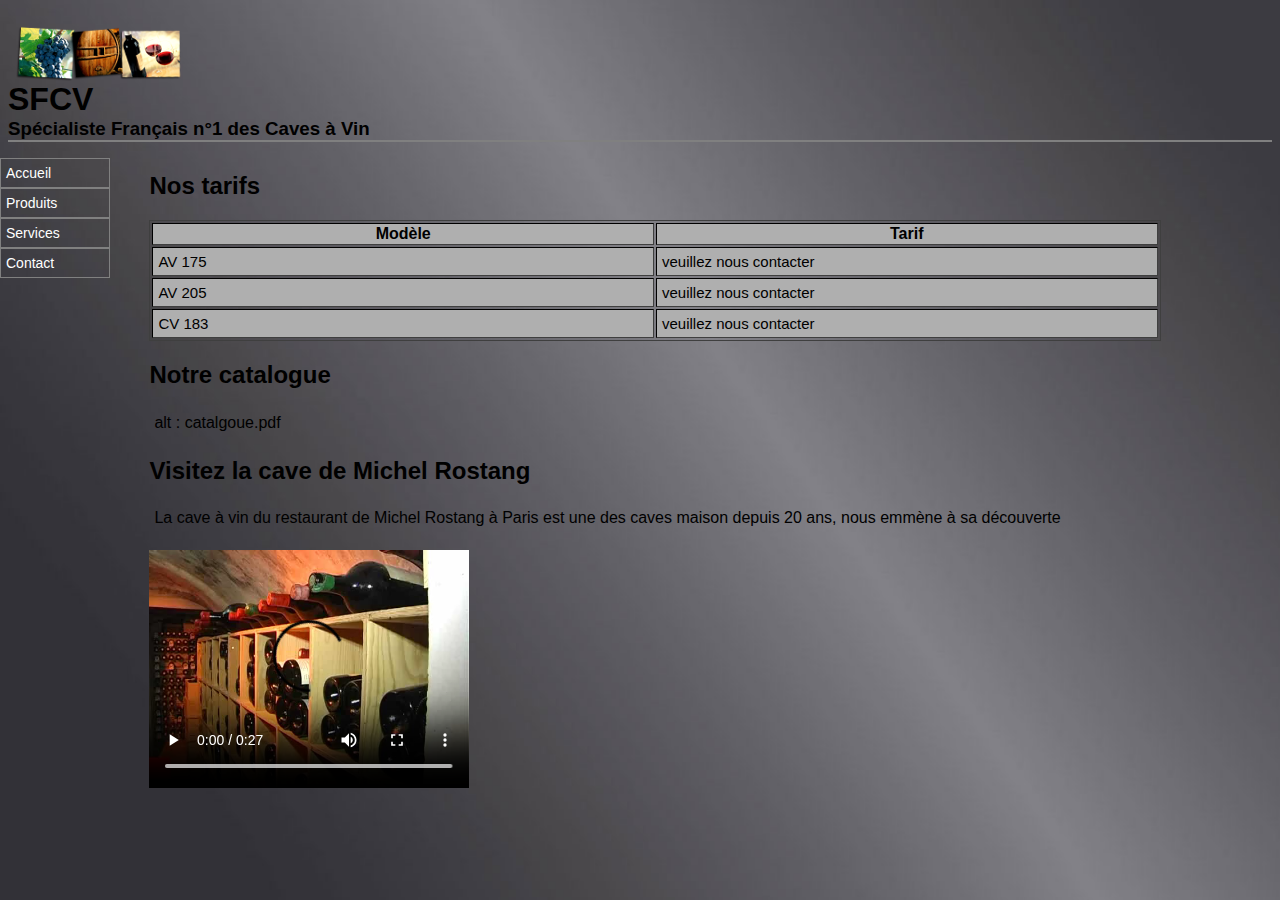
<file: service.html>
‌<!DOCTYPE html>
<html lang="fr"><head>
      <meta charset="utf-8">
        <link rel="stylesheet" href="stylesheet2.css" type="text/css">
      <title>SFCV : Spécialiste Français n°1 des Caves à Vin</title>
   </head>
   <body>
      <header>
      <img src="image_logo.png" alt="">
      <h1>SFCV</h1>
      <h3>Spécialiste Français n°1 des Caves à Vin</h3>
      </header>
      <hr>
      <nav>
      <ul>
         <li><a href="index.html">Accueil</a></li>
         <li><a href="produits.html">Produits</a></li>
         <li><a href="services.html">Services</a></li>
         <li><a href="contact.html">Contact</a></li>
      </ul>
      </nav>
      <article>
      <h2>Nos tarifs</h2>
        <table border="1">
  <tr>
    <th>Modèle</th>
    <th>Tarif</th>
  </tr>
  <tr>
    <td>AV 175</td>
    <td>veuillez nous contacter</td>
  </tr>
  <tr>
    <td>AV 205</td>
    <td>veuillez nous contacter</td>
  </tr>
  <tr>
    <td>CV 183</td>
    <td>veuillez nous contacter</td>
  </tr>
</table>

      <h2>Notre catalogue</h2>
      <p>alt : catalgoue.pdf</p>

      <h2>Visitez la cave de Michel Rostang</h2>
      <p>La cave à vin du restaurant de Michel Rostang à Paris est une des caves maison depuis 20 ans, nous emmène à sa découverte</p>
      <video width="320" height="240" controls>
         <source src="visite.mp4" type="video/mp4">
         <source src="visite.mp4" type="video/ogg">
        Your browser does not support the video tag.
      </video>
</file>
<file: stylesheet2.css>
‌/* Feuille de style de niveau 1 */

/* Structure */

body 
{ 
   margin: 10px;
   padding: 0px;   
}
header
{ 
   height: auto;
}
header img.logo
{ 
   float: left;
   margin: 0px 0px 10px 0px;
   padding: 0px 0px 0px 0px;
   /*position:absolute;
   z-index: -1;*/
}
header h1
{
   margin: 0px 0px 0px 0px;
}
header h2
{
   padding-left: 5px;
}
header h3
{
   margin: 0px 0px 0px 0px;
}
div#titre
{ 
   height: 52px;
   margin: 0px 0px 0px 0px;
   padding: 5px 0px 5px 0px;   
}
div#titre img.logo_titre
{ 
   float: left;
   margin: 0px 0px 0px 0px;
   padding: 0px 0px 0px 0px;   
}
nav
{ 
   float: left;
   margin: 0px 0px 0px 0px;
   padding: 0px 0px 0px 0px;
   width: 10%;
}
nav ul
{ 
   width: 100%;
}
nav li 
{
   margin-left: -3em;
   margin-right: 4em;
   padding: 5px 0px 5px 0px;
   border: 1px solid gray;
}
nav a 
{ 
   padding: 5px 35px 5px 5px;
}
article
{ 
   float: left;
   margin: 10px 0px 10px 0px;
   padding: 0px 0px 0px 15px;
   width: 80%;
}
div#contact
{ 
   float: left;
   margin: 10px 0px 10px 0px;
   padding: 0px 0px 0px 15px;
}
div#bloc_contact
{ 
   float: left;
   margin: 10px 0px 10px 0px;
   padding: 0px 0px 0px 15px;
}
footer
{ 
   margin: 0px 0px 0px 0px;
   padding: 0px 0px 0px 0px;
}
footer p
{
   margin: 0px 0px 0px 0px;
   padding: 0px 0px 0px 5px;
}
hr
{
   clear: both;
   margin: 0px 0px 0px 0px;
}
p
{
   padding: 5px 5px 5px 5px;
}
table
{
   width: 100%;
   margin: 10px 0px 10px 0px;
   padding: 0px 0px 0px 0px;
}
tr 
{
   margin: 0px 0px 0px 0px;
   padding: 0px 0px 0px 0px;
}
td 
{
   margin: 0px 0px 0px 0px;
   padding: 5px 5px 5px 5px;
}
textarea 
{  
   margin: 0px 5px 0px 0px;
   padding: 5px 5px 5px 5px;
}

/* Décoration */

body 
{ 
   background-image: url(fond.jpg); 
   background-repeat: repeat-y;
   background-attachment: fixed;
   background-size: cover;
   /*background-position: left;*/
   font-family: Arial;    
}

h1 { font-family: Arial; }
h2 { font-family: Arial; }
h3 { font-family: Arial; }

header h3 { font-family: Arial; }

hr { border: 1px solid gray; /*visibility: visible;*/ }

table { border: 1px solid #3F3F3F; }

nav li { list-style-type: none; }
nav li:hover { background-color: white; }
nav a:link, nav a:visited { text-decoration: none; font-family: Arial; font-size: 14px; color: white; font-style: normal; }
nav a:hover { text-decoration: none; color: gray; background-color: transparent; }

article {  }
article li { list-style-type: square; }

div#contact { border-left: 2px solid gray; }
div#bloc_contact {  }
div#bloc_contact table { margin: 0px; border: 0px; }
div#bloc_contact td { padding: 0px; text-align: center; }
div#bloc_contact tr { background-color: transparent; }
div#bloc_contact a:link, a:visited, a:hover { text-decoration: none; background-color: transparent; }

footer p { font-family: Arial; font-size: 10px; font-style: italic; text-align:right; }
footer a { text-decoration: none; font-family: Arial; font-size: 10px; font-style: italic; color: white; }
footer a:link, a:visited { text-decoration: none; font-family: Arial; font-size: 10px; font-style: italic; color: white; }
footer a:hover { text-decoration: none; font-family: Arial; font-size: 10px; font-style: italic; color: white; background-color: transparent; }

a { text-decoration: underline; font-family: Arial; font-size: 12px; color: white; font-style: normal; }
a:link, a:visited { text-decoration: underline; font-family: Arial; font-size: 12px; color: white; font-style: normal; }
a:hover { text-decoration: none; background-color: gray; color: white; }

td { font-family: Arial; color: #000000; font-size: 15px; width: 20%; }
td.center { text-align: center; }
td.justify { text-align: justify; }
tr { background-color: #AFAFAF; }

input { font-family: Arial; font-size: 14px; font-weight: normal; background-color: #F5F5F5; color: #000000; border: 1px solid #3F3F3F; text-indent: 2px; }
textarea {font-family: Arial; font-size: 12px; font-weight : normal; background-color: #F5F5F5; color: #000000; border: 1px solid #3F3F3F; text-indent: 2px; }
select {font-family: Arial; font-size: 12px; font-weight : bold; background-color: #F5F5F5; border: 1px solid #3F3F3F; } 

a.backlink { text-decoration: underline; font-family: Arial; font-size: 10px; color: white; font-style: italic; }
a.backlink:link, a.backlink:visited { text-decoration: underline; font-family: Arial; font-size: 10px; color: white; font-style: italic; }
a.backlink:hover { text-decoration: none; background-color: transparent; font-size: 10px; color: #AEAEAE; font-style: italic; }
</file>
